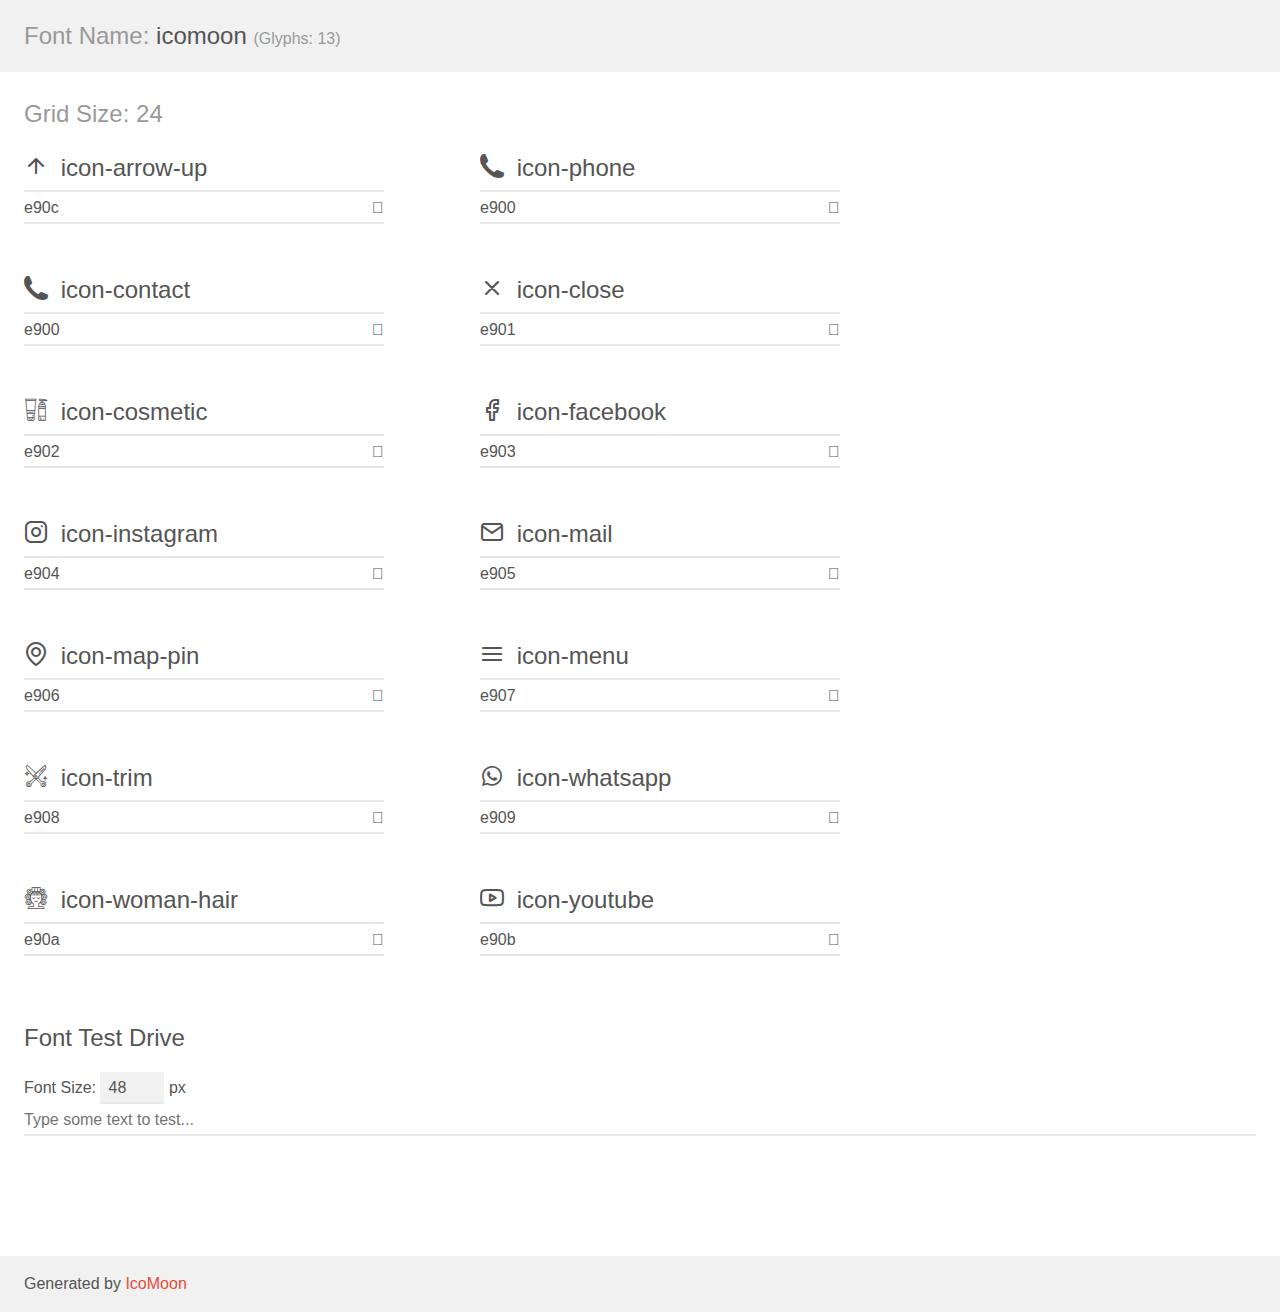
<file: assets/fonts/demo.html>
<!doctype html>
<html>
<head>
    <meta charset="utf-8">
    <title>IcoMoon Demo</title>
    <meta name="description" content="An Icon Font Generated By IcoMoon.io">
    <meta name="viewport" content="width=device-width, initial-scale=1">
    <link rel="stylesheet" href="demo-files/demo.css">
    <link rel="stylesheet" href="style.css"></head>
<body>
    <div class="bgc1 clearfix">
        <h1 class="mhmm mvm"><span class="fgc1">Font Name:</span> icomoon <small class="fgc1">(Glyphs:&nbsp;13)</small></h1>
    </div>
    <div class="clearfix mhl ptl">
        <h1 class="mvm mtn fgc1">Grid Size: 24</h1>
        <div class="glyph fs1">
            <div class="clearfix bshadow0 pbs">
                <span class="icon-arrow-up"></span>
                <span class="mls"> icon-arrow-up</span>
            </div>
            <fieldset class="fs0 size1of1 clearfix hidden-false">
                <input type="text" readonly value="e90c" class="unit size1of2" />
                <input type="text" maxlength="1" readonly value="&#xe90c;" class="unitRight size1of2 talign-right" />
            </fieldset>
            <div class="fs0 bshadow0 clearfix hidden-true">
                <span class="unit pvs fgc1">liga: </span>
                <input type="text" readonly value="" class="liga unitRight" />
            </div>
        </div>
        <div class="glyph fs1">
            <div class="clearfix bshadow0 pbs">
                <span class="icon-phone"></span>
                <span class="mls"> icon-phone</span>
            </div>
            <fieldset class="fs0 size1of1 clearfix hidden-false">
                <input type="text" readonly value="e900" class="unit size1of2" />
                <input type="text" maxlength="1" readonly value="&#xe900;" class="unitRight size1of2 talign-right" />
            </fieldset>
            <div class="fs0 bshadow0 clearfix hidden-true">
                <span class="unit pvs fgc1">liga: </span>
                <input type="text" readonly value="" class="liga unitRight" />
            </div>
        </div>
        <div class="glyph fs1">
            <div class="clearfix bshadow0 pbs">
                <span class="icon-contact"></span>
                <span class="mls"> icon-contact</span>
            </div>
            <fieldset class="fs0 size1of1 clearfix hidden-false">
                <input type="text" readonly value="e900" class="unit size1of2" />
                <input type="text" maxlength="1" readonly value="&#xe900;" class="unitRight size1of2 talign-right" />
            </fieldset>
            <div class="fs0 bshadow0 clearfix hidden-true">
                <span class="unit pvs fgc1">liga: </span>
                <input type="text" readonly value="" class="liga unitRight" />
            </div>
        </div>
        <div class="glyph fs1">
            <div class="clearfix bshadow0 pbs">
                <span class="icon-close"></span>
                <span class="mls"> icon-close</span>
            </div>
            <fieldset class="fs0 size1of1 clearfix hidden-false">
                <input type="text" readonly value="e901" class="unit size1of2" />
                <input type="text" maxlength="1" readonly value="&#xe901;" class="unitRight size1of2 talign-right" />
            </fieldset>
            <div class="fs0 bshadow0 clearfix hidden-true">
                <span class="unit pvs fgc1">liga: </span>
                <input type="text" readonly value="" class="liga unitRight" />
            </div>
        </div>
        <div class="glyph fs1">
            <div class="clearfix bshadow0 pbs">
                <span class="icon-cosmetic"></span>
                <span class="mls"> icon-cosmetic</span>
            </div>
            <fieldset class="fs0 size1of1 clearfix hidden-false">
                <input type="text" readonly value="e902" class="unit size1of2" />
                <input type="text" maxlength="1" readonly value="&#xe902;" class="unitRight size1of2 talign-right" />
            </fieldset>
            <div class="fs0 bshadow0 clearfix hidden-true">
                <span class="unit pvs fgc1">liga: </span>
                <input type="text" readonly value="" class="liga unitRight" />
            </div>
        </div>
        <div class="glyph fs1">
            <div class="clearfix bshadow0 pbs">
                <span class="icon-facebook"></span>
                <span class="mls"> icon-facebook</span>
            </div>
            <fieldset class="fs0 size1of1 clearfix hidden-false">
                <input type="text" readonly value="e903" class="unit size1of2" />
                <input type="text" maxlength="1" readonly value="&#xe903;" class="unitRight size1of2 talign-right" />
            </fieldset>
            <div class="fs0 bshadow0 clearfix hidden-true">
                <span class="unit pvs fgc1">liga: </span>
                <input type="text" readonly value="" class="liga unitRight" />
            </div>
        </div>
        <div class="glyph fs1">
            <div class="clearfix bshadow0 pbs">
                <span class="icon-instagram"></span>
                <span class="mls"> icon-instagram</span>
            </div>
            <fieldset class="fs0 size1of1 clearfix hidden-false">
                <input type="text" readonly value="e904" class="unit size1of2" />
                <input type="text" maxlength="1" readonly value="&#xe904;" class="unitRight size1of2 talign-right" />
            </fieldset>
            <div class="fs0 bshadow0 clearfix hidden-true">
                <span class="unit pvs fgc1">liga: </span>
                <input type="text" readonly value="" class="liga unitRight" />
            </div>
        </div>
        <div class="glyph fs1">
            <div class="clearfix bshadow0 pbs">
                <span class="icon-mail"></span>
                <span class="mls"> icon-mail</span>
            </div>
            <fieldset class="fs0 size1of1 clearfix hidden-false">
                <input type="text" readonly value="e905" class="unit size1of2" />
                <input type="text" maxlength="1" readonly value="&#xe905;" class="unitRight size1of2 talign-right" />
            </fieldset>
            <div class="fs0 bshadow0 clearfix hidden-true">
                <span class="unit pvs fgc1">liga: </span>
                <input type="text" readonly value="" class="liga unitRight" />
            </div>
        </div>
        <div class="glyph fs1">
            <div class="clearfix bshadow0 pbs">
                <span class="icon-map-pin"></span>
                <span class="mls"> icon-map-pin</span>
            </div>
            <fieldset class="fs0 size1of1 clearfix hidden-false">
                <input type="text" readonly value="e906" class="unit size1of2" />
                <input type="text" maxlength="1" readonly value="&#xe906;" class="unitRight size1of2 talign-right" />
            </fieldset>
            <div class="fs0 bshadow0 clearfix hidden-true">
                <span class="unit pvs fgc1">liga: </span>
                <input type="text" readonly value="" class="liga unitRight" />
            </div>
        </div>
        <div class="glyph fs1">
            <div class="clearfix bshadow0 pbs">
                <span class="icon-menu"></span>
                <span class="mls"> icon-menu</span>
            </div>
            <fieldset class="fs0 size1of1 clearfix hidden-false">
                <input type="text" readonly value="e907" class="unit size1of2" />
                <input type="text" maxlength="1" readonly value="&#xe907;" class="unitRight size1of2 talign-right" />
            </fieldset>
            <div class="fs0 bshadow0 clearfix hidden-true">
                <span class="unit pvs fgc1">liga: </span>
                <input type="text" readonly value="" class="liga unitRight" />
            </div>
        </div>
        <div class="glyph fs1">
            <div class="clearfix bshadow0 pbs">
                <span class="icon-trim"></span>
                <span class="mls"> icon-trim</span>
            </div>
            <fieldset class="fs0 size1of1 clearfix hidden-false">
                <input type="text" readonly value="e908" class="unit size1of2" />
                <input type="text" maxlength="1" readonly value="&#xe908;" class="unitRight size1of2 talign-right" />
            </fieldset>
            <div class="fs0 bshadow0 clearfix hidden-true">
                <span class="unit pvs fgc1">liga: </span>
                <input type="text" readonly value="" class="liga unitRight" />
            </div>
        </div>
        <div class="glyph fs1">
            <div class="clearfix bshadow0 pbs">
                <span class="icon-whatsapp"></span>
                <span class="mls"> icon-whatsapp</span>
            </div>
            <fieldset class="fs0 size1of1 clearfix hidden-false">
                <input type="text" readonly value="e909" class="unit size1of2" />
                <input type="text" maxlength="1" readonly value="&#xe909;" class="unitRight size1of2 talign-right" />
            </fieldset>
            <div class="fs0 bshadow0 clearfix hidden-true">
                <span class="unit pvs fgc1">liga: </span>
                <input type="text" readonly value="" class="liga unitRight" />
            </div>
        </div>
        <div class="glyph fs1">
            <div class="clearfix bshadow0 pbs">
                <span class="icon-woman-hair"></span>
                <span class="mls"> icon-woman-hair</span>
            </div>
            <fieldset class="fs0 size1of1 clearfix hidden-false">
                <input type="text" readonly value="e90a" class="unit size1of2" />
                <input type="text" maxlength="1" readonly value="&#xe90a;" class="unitRight size1of2 talign-right" />
            </fieldset>
            <div class="fs0 bshadow0 clearfix hidden-true">
                <span class="unit pvs fgc1">liga: </span>
                <input type="text" readonly value="" class="liga unitRight" />
            </div>
        </div>
        <div class="glyph fs1">
            <div class="clearfix bshadow0 pbs">
                <span class="icon-youtube"></span>
                <span class="mls"> icon-youtube</span>
            </div>
            <fieldset class="fs0 size1of1 clearfix hidden-false">
                <input type="text" readonly value="e90b" class="unit size1of2" />
                <input type="text" maxlength="1" readonly value="&#xe90b;" class="unitRight size1of2 talign-right" />
            </fieldset>
            <div class="fs0 bshadow0 clearfix hidden-true">
                <span class="unit pvs fgc1">liga: </span>
                <input type="text" readonly value="" class="liga unitRight" />
            </div>
        </div>
    </div>

    <!--[if gt IE 8]><!-->
    <div class="mhl clearfix mbl">
        <h1>Font Test Drive</h1>
        <label>
            Font Size: <input id="fontSize" type="number" class="textbox0 mbm"
            min="8" value="48" />
            px
        </label>
        <input id="testText" type="text" class="phl size1of1 mvl"
        placeholder="Type some text to test..." value=""/>
        <div id="testDrive" class="icon-" style="font-family: icomoon">&nbsp;
        </div>
    </div>
    <!--<![endif]-->
    <div class="bgc1 clearfix">
        <p class="mhl">Generated by <a href="https://icomoon.io/app">IcoMoon</a></p>
    </div>

    <script src="demo-files/demo.js"></script>
</body>
</html>
</file>
<file: assets/fonts/demo-files/demo.css>
body {
  padding: 0;
  margin: 0;
  font-family: sans-serif;
  font-size: 1em;
  line-height: 1.5;
  color: #555;
  background: #fff;
}
h1 {
  font-size: 1.5em;
  font-weight: normal;
}
small {
  font-size: .66666667em;
}
a {
  color: #e74c3c;
  text-decoration: none;
}
a:hover, a:focus {
  box-shadow: 0 1px #e74c3c;
}
.bshadow0, input {
  box-shadow: inset 0 -2px #e7e7e7;
}
input:hover {
  box-shadow: inset 0 -2px #ccc;
}
input, fieldset {
  font-family: sans-serif;
  font-size: 1em;
  margin: 0;
  padding: 0;
  border: 0;
}
input {
  color: inherit;
  line-height: 1.5;
  height: 1.5em;
  padding: .25em 0;
}
input:focus {
  outline: none;
  box-shadow: inset 0 -2px #449fdb;
}
.glyph {
  font-size: 16px;
  width: 15em;
  padding-bottom: 1em;
  margin-right: 4em;
  margin-bottom: 1em;
  float: left;
  overflow: hidden;
}
.liga {
  width: 80%;
  width: calc(100% - 2.5em);
}
.talign-right {
  text-align: right;
}
.talign-center {
  text-align: center;
}
.bgc1 {
  background: #f1f1f1;
}
.fgc1 {
  color: #999;
}
.fgc0 {
  color: #000;
}
p {
  margin-top: 1em;
  margin-bottom: 1em;
}
.mvm {
  margin-top: .75em;
  margin-bottom: .75em;
}
.mtn {
  margin-top: 0;
}
.mtl, .mal {
  margin-top: 1.5em;
}
.mbl, .mal {
  margin-bottom: 1.5em;
}
.mal, .mhl {
  margin-left: 1.5em;
  margin-right: 1.5em;
}
.mhmm {
  margin-left: 1em;
  margin-right: 1em;
}
.mls {
  margin-left: .25em;
}
.ptl {
  padding-top: 1.5em;
}
.pbs, .pvs {
  padding-bottom: .25em;
}
.pvs, .pts {
  padding-top: .25em;
}
.unit {
  float: left;
}
.unitRight {
  float: right;
}
.size1of2 {
  width: 50%;
}
.size1of1 {
  width: 100%;
}
.clearfix:before, .clearfix:after {
  content: " ";
  display: table;
}
.clearfix:after {
  clear: both;
}
.hidden-true {
  display: none;
}
.textbox0 {
  width: 3em;
  background: #f1f1f1;
  padding: .25em .5em;
  line-height: 1.5;
  height: 1.5em;
}
#testDrive {
  display: block;
  padding-top: 24px;
  line-height: 1.5;
}
.fs0 {
  font-size: 16px;
}
.fs1 {
  font-size: 24px;
}
</file>
<file: assets/fonts/style.css>
@font-face {
  font-family: 'icomoon';
  src:  url('fonts/icomoon.eot?ktxexc');
  src:  url('fonts/icomoon.eot?ktxexc#iefix') format('embedded-opentype'),
    url('fonts/icomoon.ttf?ktxexc') format('truetype'),
    url('fonts/icomoon.woff?ktxexc') format('woff'),
    url('fonts/icomoon.svg?ktxexc#icomoon') format('svg');
  font-weight: normal;
  font-style: normal;
  font-display: block;
}

[class^="icon-"], [class*=" icon-"] {
  /* use !important to prevent issues with browser extensions that change fonts */
  font-family: 'icomoon' !important;
  speak: never;
  font-style: normal;
  font-weight: normal;
  font-variant: normal;
  text-transform: none;
  line-height: 1;

  /* Better Font Rendering =========== */
  -webkit-font-smoothing: antialiased;
  -moz-osx-font-smoothing: grayscale;
}

.icon-arrow-up:before {
  content: "\e90c";
}
.icon-phone:before {
  content: "\e900";
}
.icon-contact:before {
  content: "\e900";
}
.icon-close:before {
  content: "\e901";
}
.icon-cosmetic:before {
  content: "\e902";
}
.icon-facebook:before {
  content: "\e903";
}
.icon-instagram:before {
  content: "\e904";
}
.icon-mail:before {
  content: "\e905";
}
.icon-map-pin:before {
  content: "\e906";
}
.icon-menu:before {
  content: "\e907";
}
.icon-trim:before {
  content: "\e908";
}
.icon-whatsapp:before {
  content: "\e909";
}
.icon-woman-hair:before {
  content: "\e90a";
}
.icon-youtube:before {
  content: "\e90b";
}
</file>
